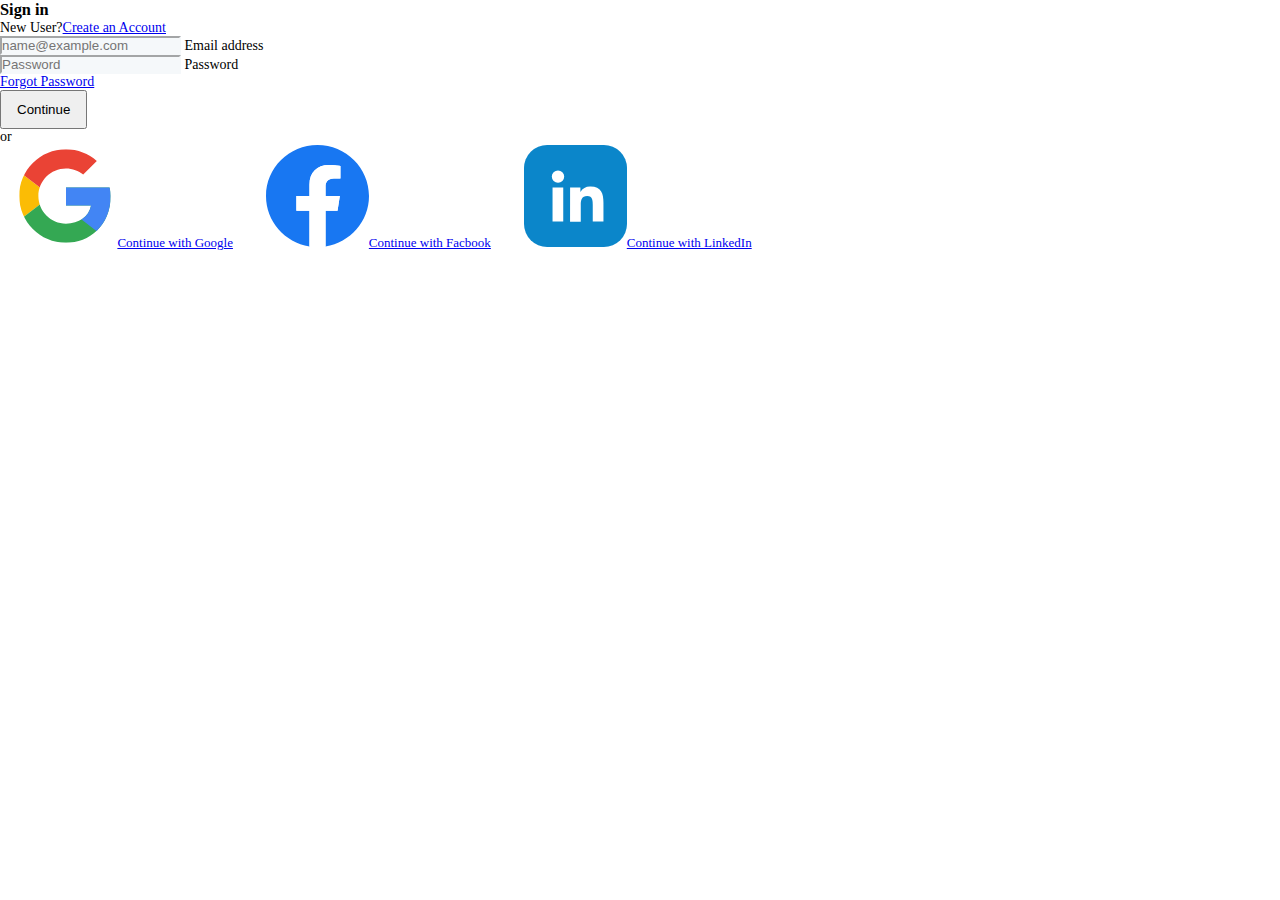
<file: index.html>
<!DOCTYPE html>
<html lang="en">
<head>
    <meta charset="UTF-8">
    <meta http-equiv="X-UA-Compatible" content="IE=edge">
    <meta name="viewport" content="width=device-width, initial-scale=1.0">
    <title>Document</title>
    <link href="https://cdn.jsdelivr.net/npm/bootstrap@5.1.3/dist/css/bootstrap.min.css" rel="stylesheet" integrity="sha384-1BmE4kWBq78iYhFldvKuhfTAU6auU8tT94WrHftjDbrCEXSU1oBoqyl2QvZ6jIW3" crossorigin="anonymous">

    <link rel="stylesheet" href="style.css">
</head>
<body>
    <section class="wrapper">
        <div class="container">
            <div class="col-sm-8 offset-sm-2 col-lg-6 offset-lg-3 col-xl-4 offset-xl-4 text-center">
                <form action="" class="rounded bg-white shadow p-5">
                    <h3 class="text-dark fw-bolder fs-4 mb-2">Sign in</h3>
                    <div class="fw-normal text-muted mb-4">
                    New User?<a href="index1.html" class="text-primary fw-bold text-decoration-none">Create an Account</a>
                </div>
                <div class="form-floating mb-3">
                    <input type="email" class="form-control" id="floatingInput" placeholder="name@example.com">
                    <label for="floatingInput">Email address</label>
                  </div>
                  <div class="form-floating">
                    <input type="password" class="form-control" id="floatingPassword" placeholder="Password">
                    <label for="floatingPassword">Password</label>
                  </div>
                  <div class="mt-2 text-end">
                      <a href="#" class="text-primary fw-bold text-decoration-none">Forgot Password</a>
                  </div>
                  <button type="submit" class="btn btn-primary submit_btn w-100 my-4" href="#">Continue</button>
                  <div class="text-center text-muted text-uppercase">or</div>
                  <a href="#" class="btn btn-light login_with w-100 mb-3"> 
                  <img src="google-icons.svg" class="img-fluid me-3"/>Continue with Google</a>
                    <a href="#" class="btn btn-light login_with w-100 mb-3"> 
                 <img src="facebook-icons.svg" class="img-fluid me-3"/>Continue with Facbook</a>
                        <a href="#" class="btn btn-light login_with w-100 mb-3"> 
                <img src="linkedin-icons.svg" class="img-fluid me-3"/>Continue with LinkedIn</a>
                  </div>
                </form>

            </div>
        </div>
    </section>
</body>
</html>
</file>
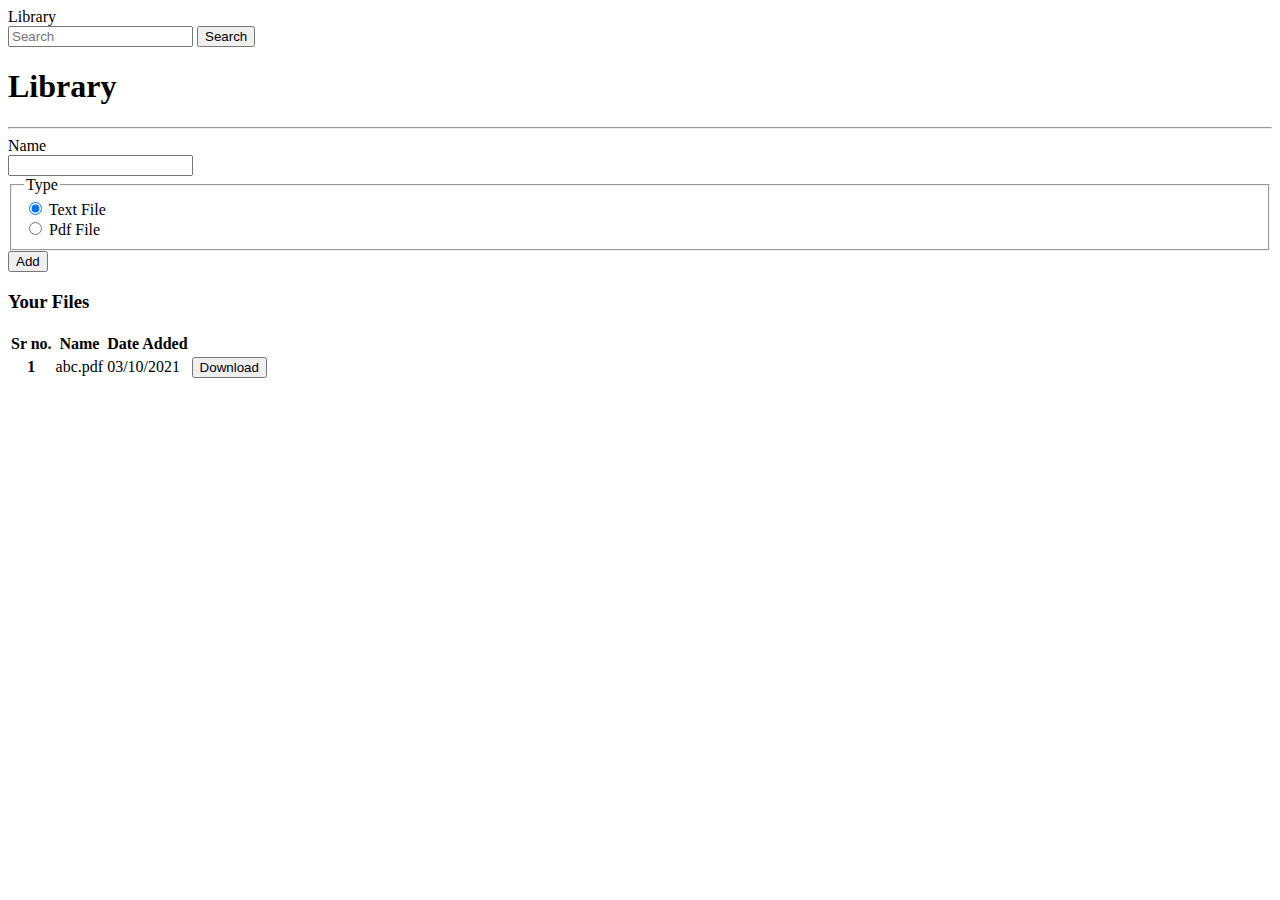
<file: add.html>
<!DOCTYPE html>
<html lang="en">
  <head>
    <!-- Required meta tags -->
    <meta charset="utf-8" />
    <meta name="viewport" content="width=device-width, initial-scale=1" />

    <!-- Bootstrap CSS -->
    <link
      href="https://cdn.jsdelivr.net/npm/bootstrap@5.1.3/dist/css/bootstrap.min.css"
      rel="stylesheet"
      integrity="sha384-1BmE4kWBq78iYhFldvKuhfTAU6auU8tT94WrHftjDbrCEXSU1oBoqyl2QvZ6jIW3"
      crossorigin="anonymous"
    />

    <title>Library</title>
  </head>
  <body>
    <nav class="navbar navbar-dark bg-dark">
      <div class="container-fluid">
        <a class="navbar-brand">Library</a>
        <form class="d-flex">
          <input
            class="form-control me-2"
            type="search"
            placeholder="Search"
            aria-label="Search"
          />
          <button class="btn btn-outline-success" type="submit">Search</button>
        </form>
      </div>
    </nav>

    <div class="container my-4">
      <h1>Library</h1>
      <hr />
      <form id="libraryform">
        <div class="row mb-3" placeholder="Book Name">
          <label for="bookName" class="col-sm-2 col-form-label">Name</label>
          <div class="col-sm-10">
            <input type="text" class="form-control" id="bookName" />
          </div>
        </div>

        <fieldset class="row mb-3">
          <legend class="col-form-label col-sm-2 pt-0">Type</legend>
          <div class="col-sm-10">
            <div class="form-check">
              <input
                class="form-check-input"
                type="radio"
                name="gridRadios"
                id="gridRadios1"
                value="option1"
                checked
              />
              <label class="form-check-label" for="gridRadios1">
                Text File
              </label>
            </div>
            <div class="form-check">
              <input
                class="form-check-input"
                type="radio"
                name="gridRadios"
                id="gridRadios2"
                value="option2"
              />
              <label class="form-check-label" for="gridRadios2">
                Pdf File
              </label>
            </div>
          </div>
        </fieldset>

        <button type="submit" class="btn btn-primary">Add</button>
      </form>

      <div id="table">
        <h3>Your Files</h3>
        <table class="table table-striped">
         <thead>
           <tr>
             <th scope="col">Sr no.</th>
             <th scope="col">Name</th>
             <th scope="col">Date Added</th>
             
           </tr>
         </thead>
         <tbody>
           <tr>
             <th scope="row">1</th>
             <td>abc.pdf</td>
             <td>03/10/2021</td>
             <td><button type="submit">Download</button></td>
           </tr>
         </tbody>
        </table>
      </div>
    </div>
    <!-- Optional JavaScript; choose one of the two! -->

    <!-- Option 1: Bootstrap Bundle with Popper -->
    <script
      src="https://cdn.jsdelivr.net/npm/bootstrap@5.1.3/dist/js/bootstrap.bundle.min.js"
      integrity="sha384-ka7Sk0Gln4gmtz2MlQnikT1wXgYsOg+OMhuP+IlRH9sENBO0LRn5q+8nbTov4+1p"
      crossorigin="anonymous"
    ></script>

    <!-- Option 2: Separate Popper and Bootstrap JS -->
    <!--
    <script src="https://cdn.jsdelivr.net/npm/@popperjs/core@2.10.2/dist/umd/popper.min.js" integrity="sha384-7+zCNj/IqJ95wo16oMtfsKbZ9ccEh31eOz1HGyDuCQ6wgnyJNSYdrPa03rtR1zdB" crossorigin="anonymous"></script>
    <script src="https://cdn.jsdelivr.net/npm/bootstrap@5.1.3/dist/js/bootstrap.min.js" integrity="sha384-QJHtvGhmr9XOIpI6YVutG+2QOK9T+ZnN4kzFN1RtK3zEFEIsxhlmWl5/YESvpZ13" crossorigin="anonymous"></script>
    -->
  </body>
</html>
</file>
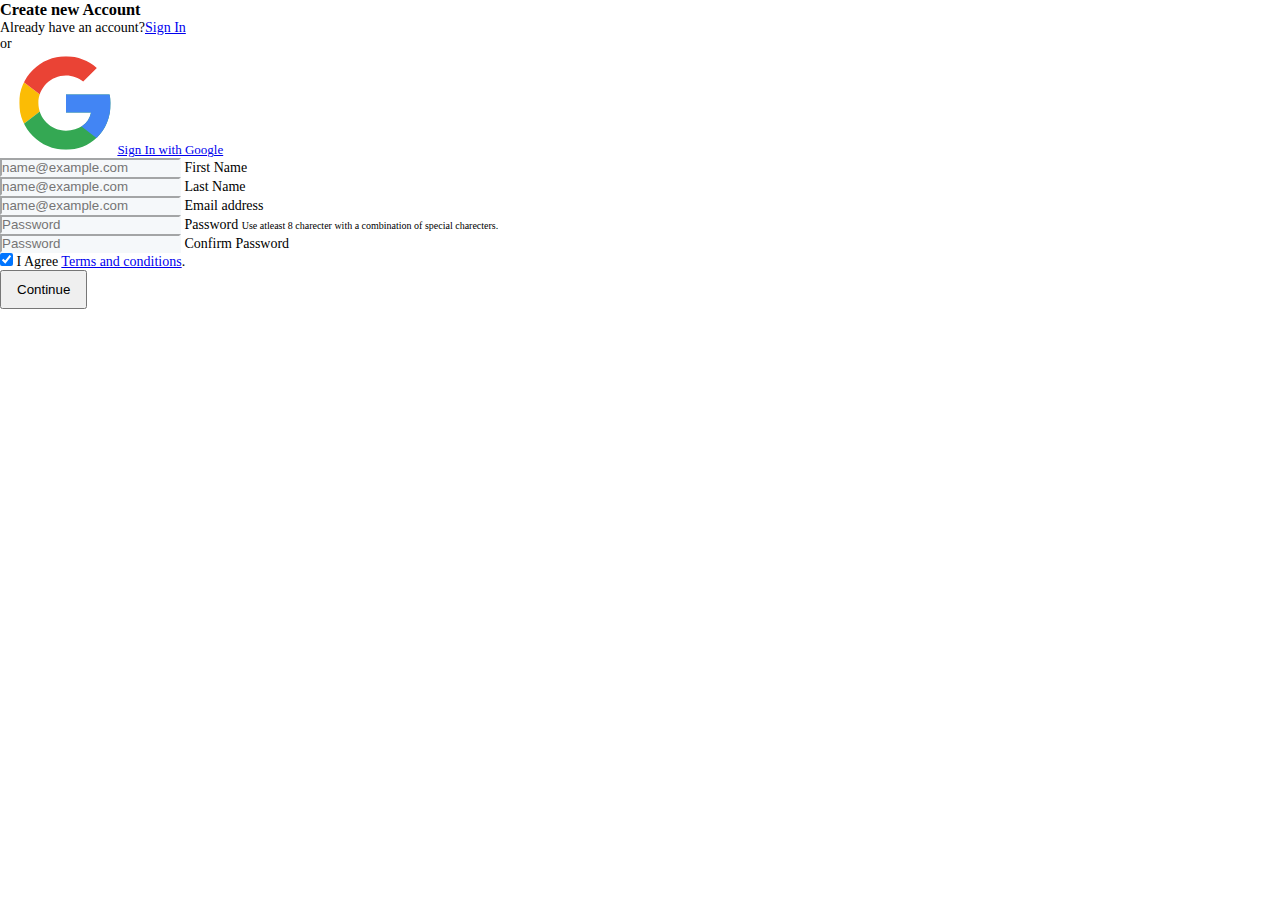
<file: index1.html>
<!DOCTYPE html>
<html lang="en">
<head>
    <meta charset="UTF-8">
    <meta http-equiv="X-UA-Compatible" content="IE=edge">
    <meta name="viewport" content="width=device-width, initial-scale=1.0">
    <title>Sign Up</title>
    <link href="https://cdn.jsdelivr.net/npm/bootstrap@5.1.3/dist/css/bootstrap.min.css" rel="stylesheet" integrity="sha384-1BmE4kWBq78iYhFldvKuhfTAU6auU8tT94WrHftjDbrCEXSU1oBoqyl2QvZ6jIW3" crossorigin="anonymous">

    <link rel="stylesheet" href="style.css">
</head>
<body>
    <section class="wrapper">
        <div class="container">
            <div class="col-sm-8 offset-sm-2 col-lg-6 offset-lg-3 col-xl-4 offset-xl-4 text-center">
                <form action="" class="rounded bg-white shadow p-5">
                    <h3 class="text-dark fw-bolder fs-4 mb-2">Create new Account</h3>
                    <div class="fw-normal text-muted mb-3">
                    Already have an account?<a href="index.html" class="text-primary fw-bold text-decoration-none">Sign In</a>
                </div>

                <div class="text-center text-muted text-uppercase">or</div>

                <a href="#" class="btn btn-light login_with w-100 mb-4"> 
                    <img src="google-icons.svg" class="img-fluid me-3"/>Sign In with Google</a>
                
                    <div class="form-floating mb-3">
                        <input type="text" class="form-control" id="floatingFirstName" placeholder="name@example.com">
                        <label for="floatingFirstName">First Name</label>
                      </div>

                      <div class="form-floating mb-3">
                        <input type="text" class="form-control" id="floatingLastName" placeholder="name@example.com">
                        <label for="floatingLastName">Last Name</label>
                      </div>

                <div class="form-floating mb-3">
                    <input type="email" class="form-control" id="floatingInput" placeholder="name@example.com">
                    <label for="floatingInput">Email address</label>
                  </div>
                  <div class="form-floating mb-3">
                    <input type="password" class="form-control" id="floatingPassword" placeholder="Password">
                    <label for="floatingPassword">Password</label>
                    <span class="password-info mt-2">
                    Use atleast 8 charecter with a combination of special charecters.
                    </span>
                  </div>
                  <div class="form-floating mb-3">
                    <input type="password" class="form-control" id="floatingConfirmPassword" placeholder="Password">
                    <label for="floatingConfirmPassword">Confirm Password</label>
                   
                  </div>

                  <div class="col-12">
                    <div class="form-check d-flex align-items-center">
                      <input class="form-check-input" type="checkbox" id="gridCheck" checked>
                      <label class="form-check-label ms-2" for="gridCheck">
                        I Agree <a href="#">Terms and conditions</a>.
                      </label>
                    </div>
                  </div>
                  
                  <button type="submit" class="btn btn-primary submit_btn w-100 my-4" href="#">Continue</button>
                  

                  </div>
                </form>

            </div>
        </div>
    </section>
</body>
</html>
</file>
<file: style.css>
*{
    margin:0;
    padding: 0;
    box-sizing: border-box;
}

:root{
    --primary-font-family: 'Times New Roman', Times, serif ;
    --light-white:#f5f8fa;
    --gray:#5e6278;
    --gray-1:#e3e3e3;
}

body{
    font-family: var(--primary-font-family);
    font-size: 14px;
}
.wrapper input{
   background-color: var(--light-white);
   border-color: var(--light-white);
   color: var(--gray);

}

.wrapper input :focus{
    box-shadow: none;
}

.wrapper .submit_btn{
    padding: 10px 15px;
    font-weight: 500;
}

.wrapper .password-info{
    font-size: 10px;

}

.wrapper .login_with{
    padding: 8px 15px;
    font-size: 13px;
    font-weight: 500;
    transition: 0.3s ease-in-out;
}

.wrapper .submit_btn:focus, .wrapper .login_with:focus{
    box-shadow: none;

}

.wrapper .login_with:hover{
    background-color: var(--gray-1);
    border-color: var(--gray-1);
}

.wrapper .login_with img{
    max-width: 8%;
}
</file>
